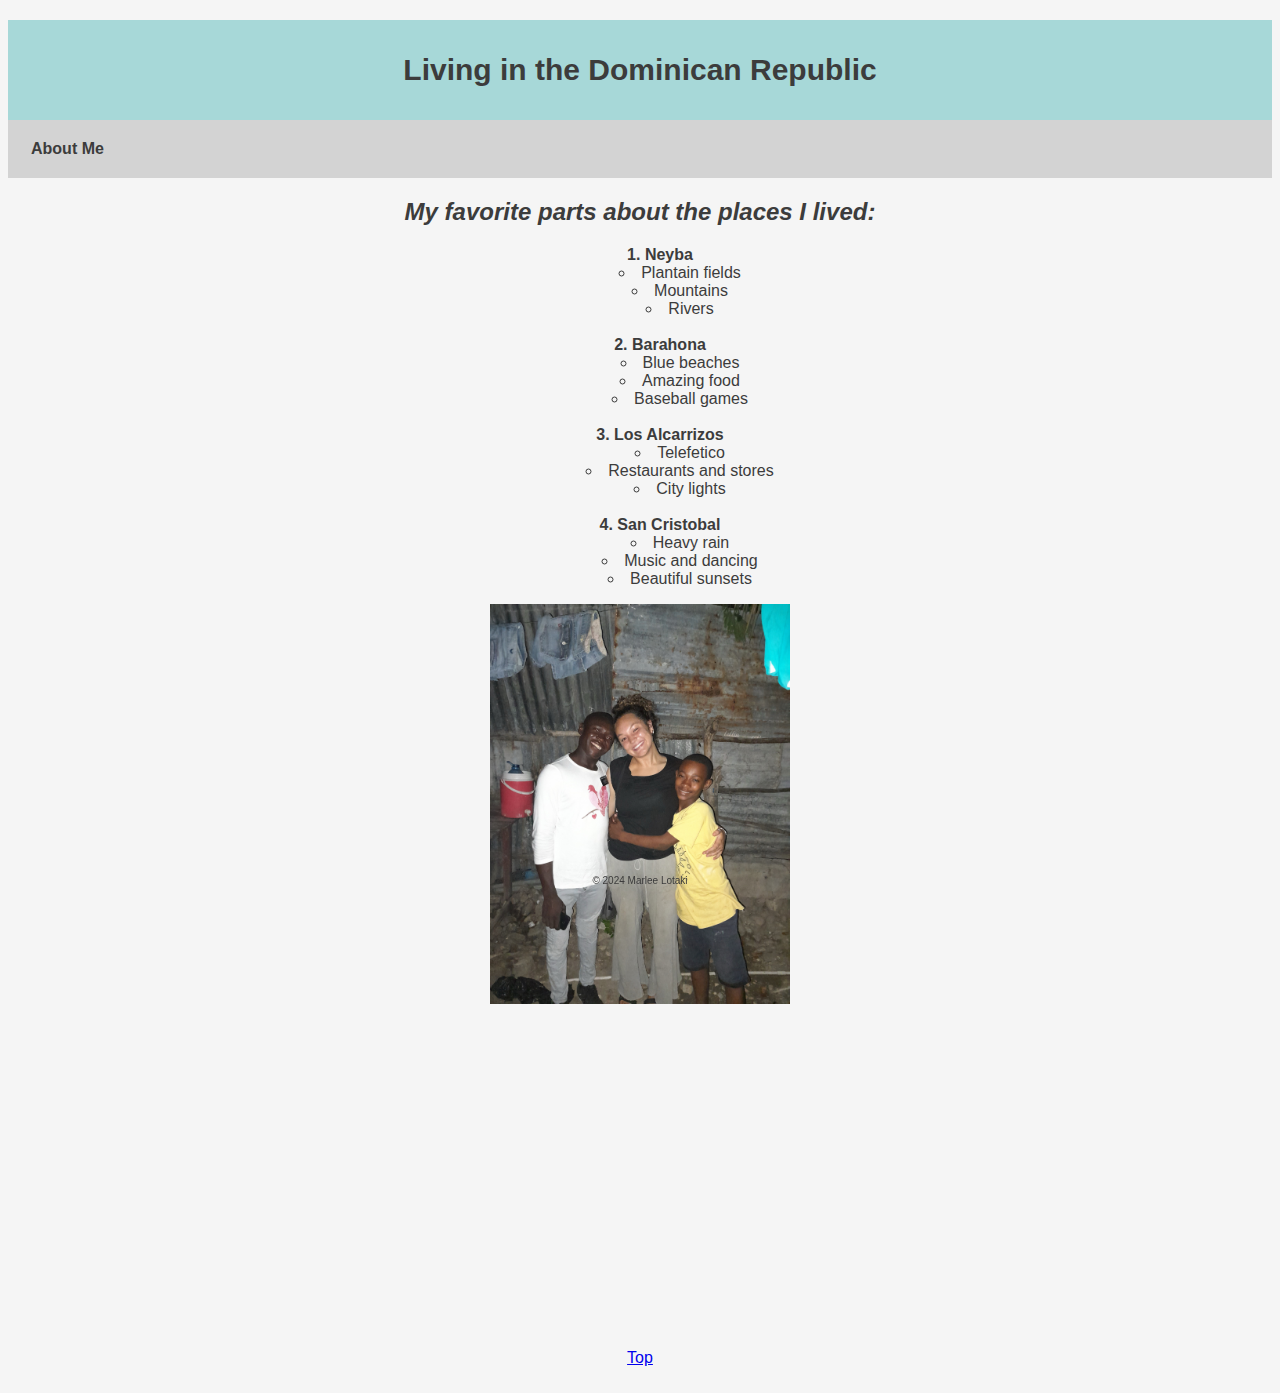
<file: fromscratch.html>
<!DOCTYPE html>
<html lang="en">
<head>
    <meta charset="UTF-8">
    <meta name="viewport" content="width=device-width, initial-scale=1.0">
    <title>Dominican Republic</title>
    <link rel="stylesheet" type="text/css" href="css/myStyles.css">
</head>
<body>
    <div class = "common header">
    <h1 id ="top">Living in the Dominican Republic</h1>
</div>
<nav class="common">
    <a href="index.html">About Me</a>
</nav>
    <h2> My favorite parts about the places I lived:</h2>
    <div class="common mainbody">
    <ol>
        <li class="emphasizedText">Neyba</li>
        <ul>
            <li>Plantain fields</li>
            <li>Mountains</li>
            <li>Rivers</li>
        </ul>
        <br>
        <li class="emphasizedText">Barahona</li>
        <ul>
            <li>Blue beaches</li>
            <li>Amazing food</li>
            <li>Baseball games</li>
        </ul>
        <br>
        <li class="emphasizedText">Los Alcarrizos</li>
        <ul>
            <li>Telefetico</li>
            <li>Restaurants and stores</li>
            <li>City lights</li>
        </ul>
        <br>
        <li class="emphasizedText">San Cristobal</li>
        <ul>
            <li>Heavy rain</li>
            <li>Music and dancing</li>
            <li>Beautiful sunsets</li>
        </ul>
    </ol>
</div>
    <img src="assets/img/20230619_211525_Original.jpeg" alt="My friends and I" width="300">
    <br>

    <iframe width="560" height="315" src="https://www.youtube.com/embed/NLs3LqVgpT4?si=fkUqSmsH9nwbJi8D" title="YouTube video player" frameborder="0" allow="accelerometer; autoplay; clipboard-write; encrypted-media; gyroscope; picture-in-picture; web-share" referrerpolicy="strict-origin-when-cross-origin" allowfullscreen></iframe>
    <br>
    <h5>
        <div class='tableauPlaceholder' id='viz1713490324147' style='position: relative'><noscript><a href='#'><img alt='Population and Birth Rate (2012) ' src='https:&#47;&#47;public.tableau.com&#47;static&#47;images&#47;Po&#47;Population_17134902047590&#47;Population&#47;1_rss.png' style='border: none' /></a></noscript><object class='tableauViz'  style='display:none;'><param name='host_url' value='https%3A%2F%2Fpublic.tableau.com%2F' /> <param name='embed_code_version' value='3' /> <param name='site_root' value='' /><param name='name' value='Population_17134902047590&#47;Population' /><param name='tabs' value='no' /><param name='toolbar' value='yes' /><param name='static_image' value='https:&#47;&#47;public.tableau.com&#47;static&#47;images&#47;Po&#47;Population_17134902047590&#47;Population&#47;1.png' /> <param name='animate_transition' value='yes' /><param name='display_static_image' value='yes' /><param name='display_spinner' value='yes' /><param name='display_overlay' value='yes' /><param name='display_count' value='yes' /><param name='language' value='en-US' /></object></div>                <script type='text/javascript'>                    var divElement = document.getElementById('viz1713490324147');                    var vizElement = divElement.getElementsByTagName('object')[0];                    vizElement.style.width='100%';vizElement.style.height=(divElement.offsetWidth*0.75)+'px';                    var scriptElement = document.createElement('script');                    scriptElement.src = 'https://public.tableau.com/javascripts/api/viz_v1.js';                    vizElement.parentNode.insertBefore(scriptElement, vizElement);                </script>
    </h5>
    <a href= "#top">Top</a>
    <br>
    <br>
    <div class="common footer">&copy; 2024 Marlee Lotaki</div>
</body>
</html>
</file>
<file: css/myStyles.css>
h1{
    background-color: rgb(167, 216, 216) ;
    font-weight: bold ;
    font-size: 30px;
    color: rgb(60, 60, 60)
}

h2{
    font-weight: bold;
    color: rgb(60, 60, 60);
    font-style: italic;

}
.emphasizedText{
    font-weight: bold;
}
body{
    text-align: center;
    background-color: whitesmoke;
    color: rgb(60, 60, 60);
    font-family: 'Gill Sans', 'Gill Sans MT', Calibri, 'Trebuchet MS', sans-serif;
}
ul{
    list-style-position: inside;
    color: rgb(60, 60, 60);
}
ol{
    list-style-position: inside;
    color: rgb(60, 60, 60);
}
.common{
text-align: center;
font-family: 'Gill Sans', 'Gill Sans MT', Calibri, 'Trebuchet MS', sans-serif;
}
.header{
    line-height: 100px;
    height: 100px
}
.mainbody{
    right: 5px;
    left: 5px

}
.footer{
    color: rgb(60, 60, 60);
    text-decoration: none;
    position: fixed;
    left: 5px;
    right: 5px;
    bottom: 0px;
    padding-top: 15px;
    font-size: 10px;
    height: 25px
}
nav{
    background-color: lightgray;
    padding: 10px;
    overflow: hidden;
}
nav a:hover {
    background-color: #ccc;
}
nav a {
    text-decoration: none;
    padding: 10px 13px ;
    float: left;
    color: rgb(60, 60, 60);
    font-size: 16px;
    font-weight: bold;

}
</file>
